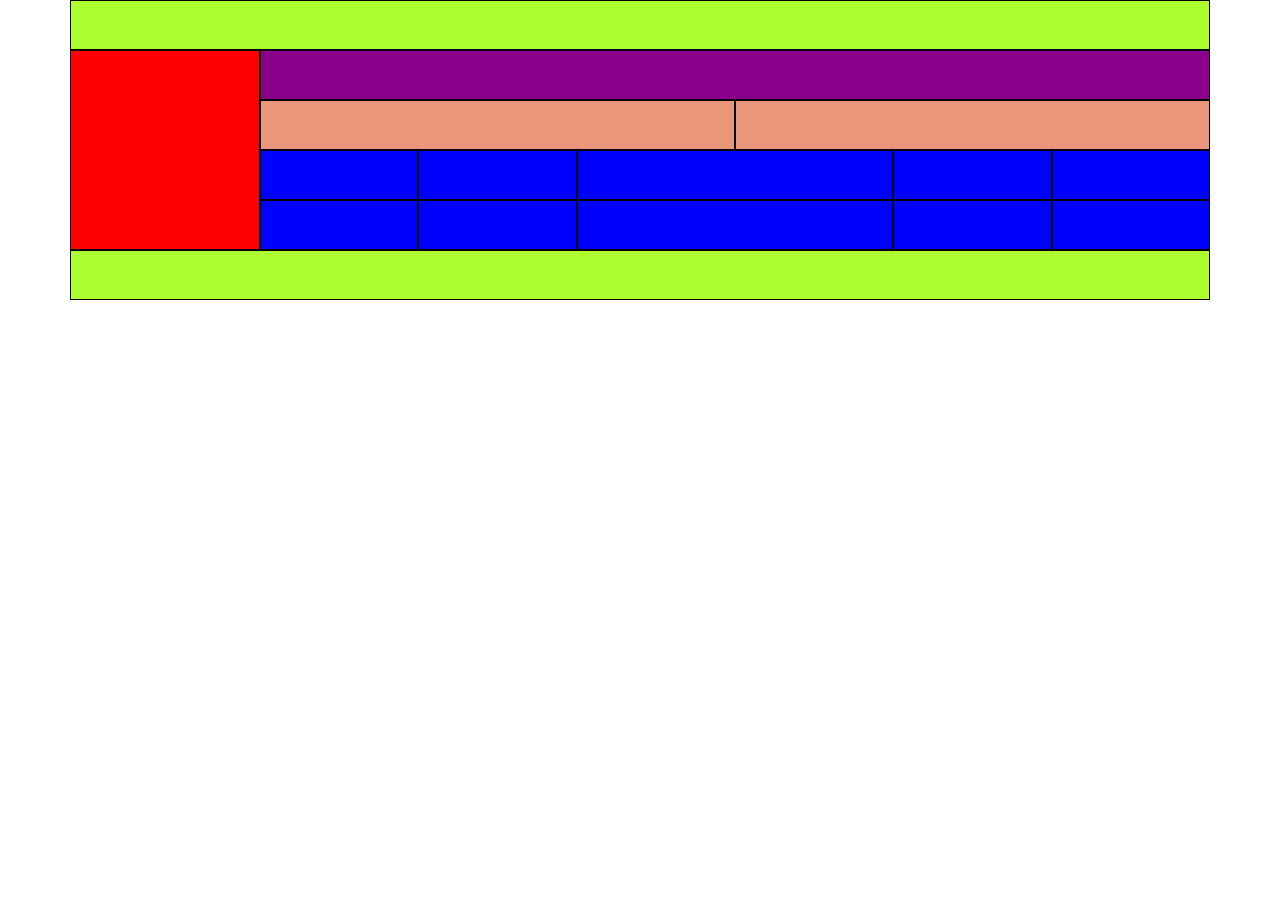
<file: boostrap/index.html>
<!DOCTYPE html>
<html lang="es">
<head>
    <meta charset="UTF-8">
    <meta name="viewport" content="width=device-width, initial-scale=1.0">
    <title>Ejemplo de Boostrap</title>
    <link rel="stylesheet" href="css/custom.css">
    <link href="https://cdn.jsdelivr.net/npm/bootstrap@5.3.3/dist/css/bootstrap.min.css" rel="stylesheet" integrity="sha384-QWTKZyjpPEjISv5WaRU9OFeRpok6YctnYmDr5pNlyT2bRjXh0JMhjY6hW+ALEwIH" crossorigin="anonymous">
</head>
<body>
    <div class="container">

        <div class="row">
            <div class="verde col-12"> </div>
        </div>
        <div class="row">
            <div class="rojo col-12 col-sm-2"> </div>
            <div class="general col-12 col-sm-10"> 
                <div class="row">
                    <div class="rosa col-12"></div>
                    <div class="carne col-12 col-md-6"></div>
                    <div class="carne col-12 col-md-6"></div>
                    <div class="azul col-6 col-sm-4 col-md-2"></div>
                    <div class="azul col-6 col-sm-4 col-md-2"></div>
                    <div class="azul col-6 col-sm-4 col-md-4"></div>
                    <div class="azul col-6 col-sm-4 col-md-2"></div>
                    <div class="azul col-6 col-sm-4 col-md-2"></div>
                    <div class="azul col-6 col-sm-4 col-md-2"></div>
                    <div class="azul col-6 col-sm-4 col-md-2"></div>
                    <div class="azul col-6 col-sm-4 col-md-4"></div>
                    <div class="azul col-6 col-sm-4 col-md-2"></div>
                    <div class="azul col-6 col-sm-4 col-md-2"></div>
                </div>
            </div>
        </div>
        <div class="row">
            <div class="verde col-12"> </div>
        </div>
    </div>



    <script src="https://cdn.jsdelivr.net/npm/bootstrap@5.3.3/dist/js/bootstrap.bundle.min.js" integrity="sha384-YvpcrYf0tY3lHB60NNkmXc5s9fDVZLESaAA55NDzOxhy9GkcIdslK1eN7N6jIeHz" crossorigin="anonymous"></script>
</body>
</html>
</file>
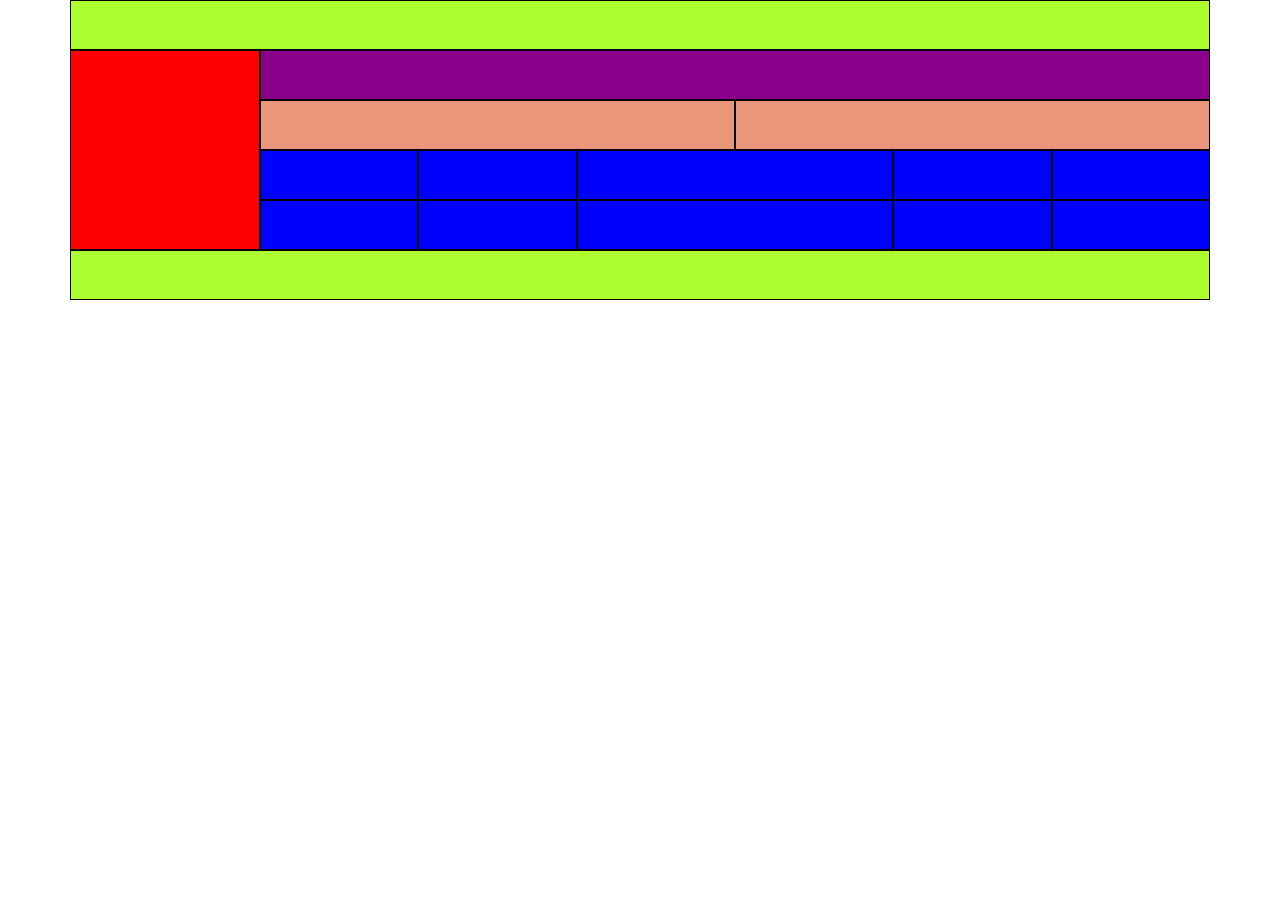
<file: boostrap/ejercicio1/index.html>
<!DOCTYPE html>
<html lang="es">
<head>
    <meta charset="UTF-8">
    <meta name="viewport" content="width=device-width, initial-scale=1.0">
    <title>Ejemplo de Boostrap</title>
    <link rel="stylesheet" href="css/custom.css">
    <link href="https://cdn.jsdelivr.net/npm/bootstrap@5.3.3/dist/css/bootstrap.min.css" rel="stylesheet" integrity="sha384-QWTKZyjpPEjISv5WaRU9OFeRpok6YctnYmDr5pNlyT2bRjXh0JMhjY6hW+ALEwIH" crossorigin="anonymous">
</head>
<body>
    <div class="container">

        <div class="row">
            <div class="verde col-12"> </div>
        </div>
        <div class="row">
            <div class="rojo col-12 col-sm-2"> </div>
            <div class="general col-12 col-sm-10"> 
                <div class="row">
                    <div class="rosa col-12"></div>
                    <div class="carne col-12 col-md-6"></div>
                    <div class="carne col-12 col-md-6"></div>
                    <div class="azul col-6 col-sm-4 col-md-2"></div>
                    <div class="azul col-6 col-sm-4 col-md-2"></div>
                    <div class="azul col-6 col-sm-4 col-md-4"></div>
                    <div class="azul col-6 col-sm-4 col-md-2"></div>
                    <div class="azul col-6 col-sm-4 col-md-2"></div>
                    <div class="azul col-6 col-sm-4 col-md-2"></div>
                    <div class="azul col-6 col-sm-4 col-md-2"></div>
                    <div class="azul col-6 col-sm-4 col-md-4"></div>
                    <div class="azul col-6 col-sm-4 col-md-2"></div>
                    <div class="azul col-6 col-sm-4 col-md-2"></div>
                </div>
            </div>
        </div>
        <div class="row">
            <div class="verde col-12"> </div>
        </div>
    </div>  
    <script src="https://cdn.jsdelivr.net/npm/bootstrap@5.3.3/dist/js/bootstrap.bundle.min.js" integrity="sha384-YvpcrYf0tY3lHB60NNkmXc5s9fDVZLESaAA55NDzOxhy9GkcIdslK1eN7N6jIeHz" crossorigin="anonymous"></script>
</body>
</html>
</file>
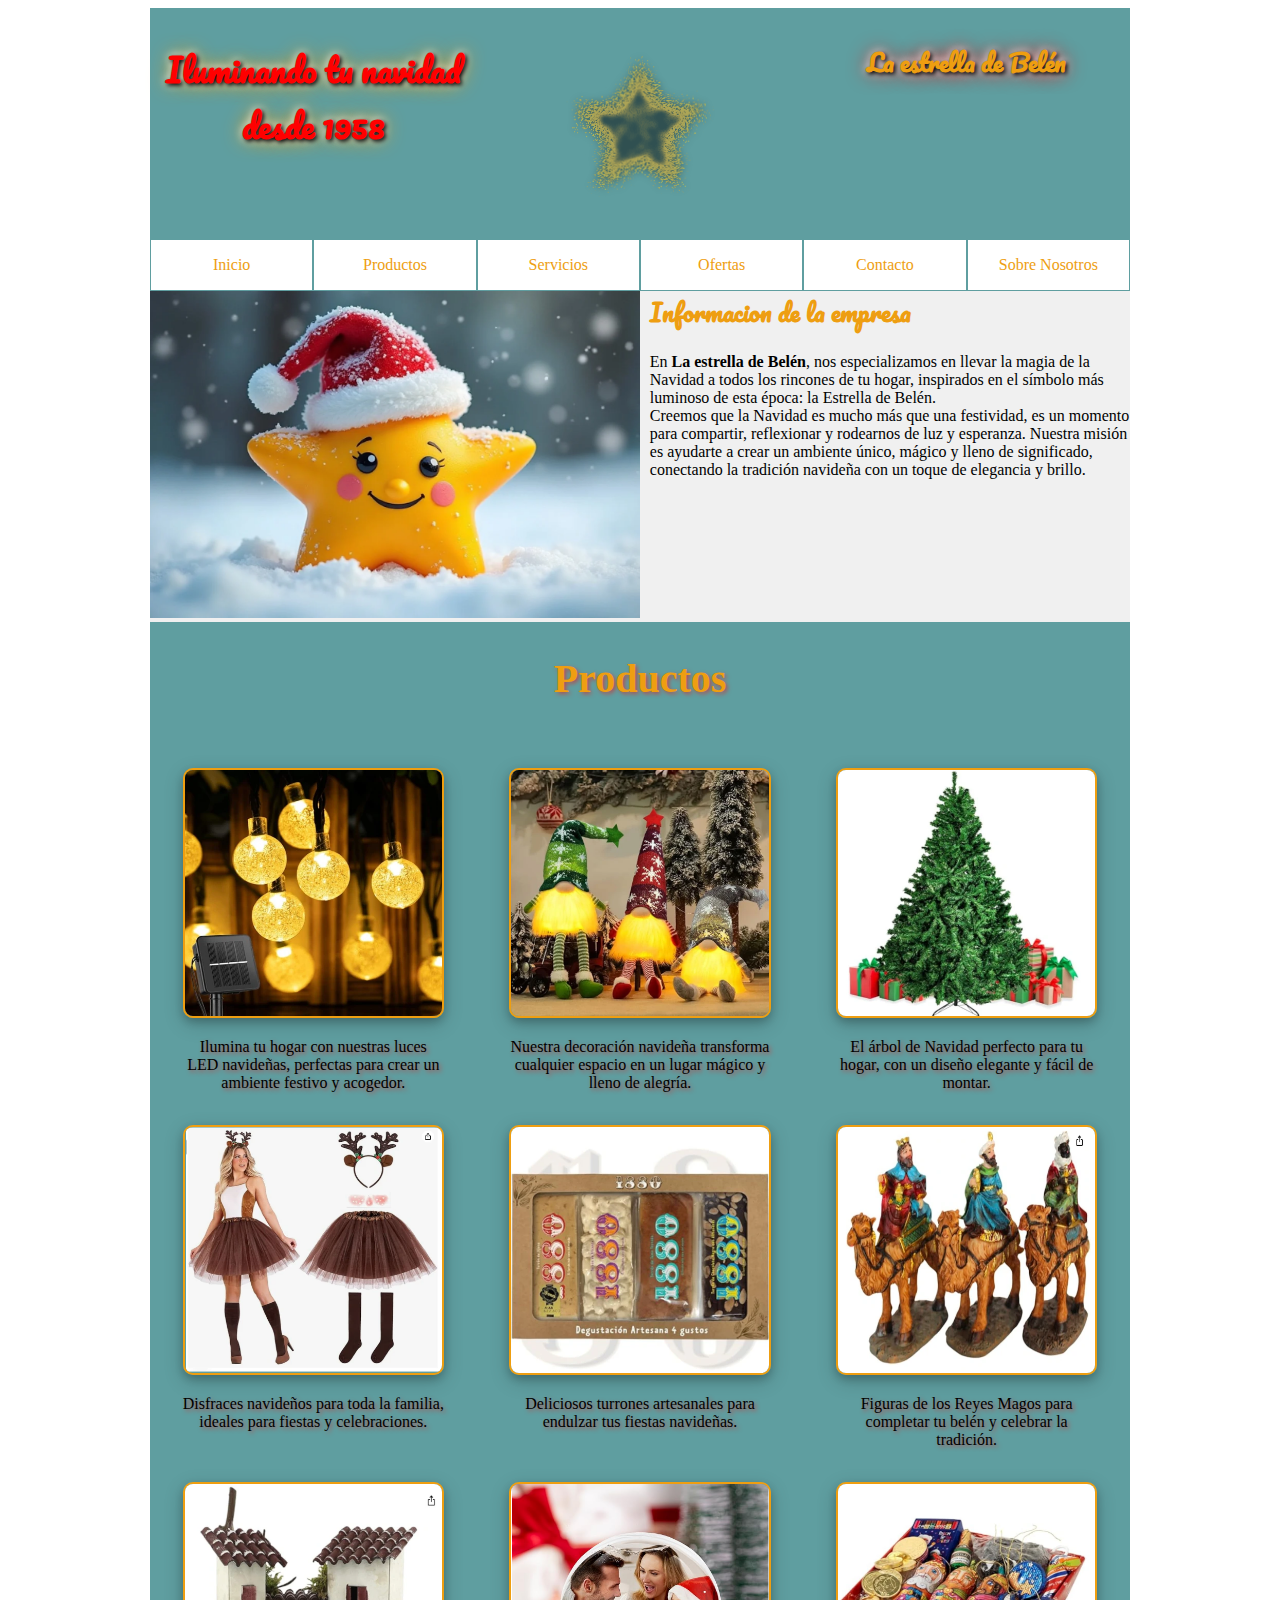
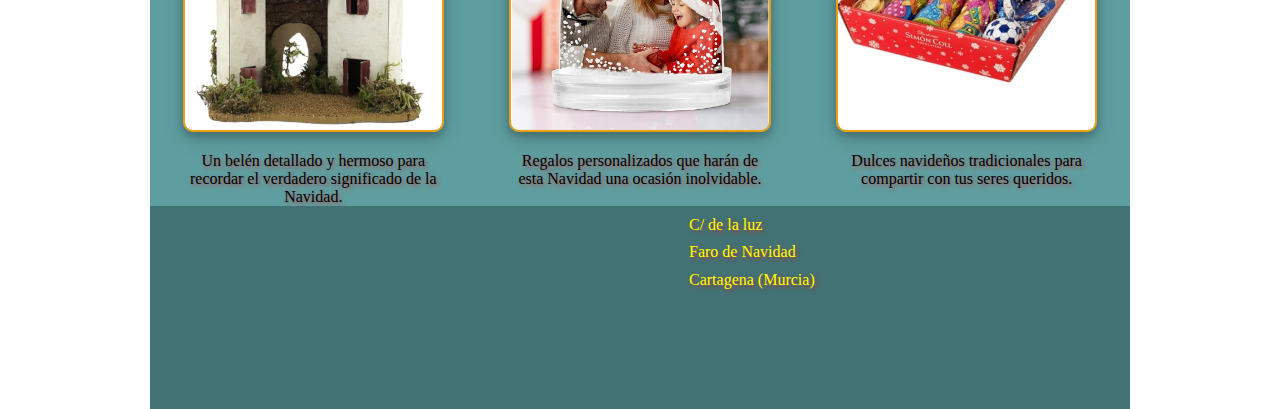
<file: ProyectoHacerBienEstructura/index-responsive.html>
<!DOCTYPE html>
<html lang="es">
  <head>
    <meta charset="UTF-8" />
    <meta name="viewport" content="width=device-width, initial-scale=1.0" />
    <title>Prueba de Grid Responsive</title>
    <link rel="stylesheet" href="estilo/framework-responsive.css" />
    <link rel="stylesheet" href="estilo/custom.css" />
  </head>
  <body>
    <div class="wrapper">
      <div class="row">
        <div class="col-12 cabecera">
          <div class="row">
            <div class="nover ver-md col-4 ">
              <h1 class="eslogan">Iluminando tu navidad desde 1958</h1>
            </div>
            <div class="col-12 col-sm-6 col-md-4">
              <img class="logo" src="img/logo.svg" alt="Logo de la empresa, Estrella de navidad" />
            </div>
            <div class="nover ver-sm col-6 col-md-4">
              <h2 class="nombreLogo">La estrella de Belén</h2>
            </div>
          </div>
        </div>
      </div>
      <div class="row">
        <div class="col-12 menu">
          <!-- cada col tiene que llevar un row -->
          <div class="row">
            <div class="col-12 col-sm-6 col-md-2 elemento">
              <p>Inicio</p>
            </div>
            <div class="col-12 col-sm-6 col-md-2 elemento">
              <p>Productos</p>
            </div>
            <div class="col-12 col-sm-6 col-md-2 elemento">
              <p>Servicios</p>
            </div>
            <div class="col-12 col-sm-6 col-md-2 elemento">
              <p>Ofertas</p>
            </div>
            <div class="col-12 col-sm-6 col-md-2 elemento">
              <p>Contacto</p>
            </div>
            <div class="col-12 col-sm-6 col-md-2 elemento">
              <p>Sobre Nosotros</p>
            </div>
          </div>
        </div>
      </div>
      <div class="row">
        <div class="col-12 fondo2">
      <div class="row">
        <div class="col-12 col-md-6">
          <img class="foto" src="img/ImagenInfo.webp" alt="Foto de una estrella de navidad" />
        </div>
        <div class="col-12 col-md-6">
          <h2 class="tituloInfo">Informacion de la empresa</h2>
          <p class="textos">
            En <strong>La estrella de Belén</strong>, nos especializamos en llevar la magia de la Navidad a todos los rincones de tu hogar, 
            inspirados en el símbolo más luminoso de esta época: la Estrella de Belén.<br>
            Creemos que la Navidad es mucho más que una festividad, es un momento para compartir, reflexionar y rodearnos de luz y esperanza.
            Nuestra misión es ayudarte a crear un ambiente único, mágico y lleno de significado, 
            conectando la tradición navideña con un toque de elegancia y brillo.
          </p>
        </div>
      </div>
    </div>
  </div>
      <div class="row">
        <div class="col-12 fondo1">
          <div class="row">
            <div class="col-12">
                <h2 class="section">Productos</h2>
          </div>
          <div class="col-12 col-sm-6 col-md-4">
            <img class="fotoproducto" src="img/iluminacion00.webp" alt="Imagen de luces de navidad">
            <p class="descripcion">Ilumina tu hogar con nuestras luces LED navideñas, perfectas para crear un ambiente festivo y acogedor.</p>
          </div>
          <div class="col-12 col-sm-6 col-md-4">
            <img class="fotoproducto" src="img/decoracion.webp" alt="Imagen de decoración navideña">
            <p class="descripcion">Nuestra decoración navideña transforma cualquier espacio en un lugar mágico y lleno de alegría.</p>
          </div>
          <div class="col-12 col-sm-6 col-md-4">
            <img class="fotoproducto" src="img/arbloDeNavidad00.webp" alt="Imagen de un arbol de Navidad">
            <p class="descripcion">El árbol de Navidad perfecto para tu hogar, con un diseño elegante y fácil de montar.</p>
          </div>
          <div class="col-12 col-sm-6 col-md-4">
            <img class="fotoproducto" src="img/disfraces00.webp" alt="Imagen de un disfraz de reno">
            <p class="descripcion">Disfraces navideños para toda la familia, ideales para fiestas y celebraciones.</p>
          </div>
          <div class="col-12 col-sm-6 col-md-4">
            <img class="fotoproducto" src="img/turrones00.webp" alt="Imagen de un sutido de turrones">
            <p class="descripcion">Deliciosos turrones artesanales para endulzar tus fiestas navideñas.</p>
          </div>
          <div class="col-12 col-sm-6 col-md-4">
            <img class="fotoproducto" src="img/figurasReyesMagos00.webp" alt="Imagen de unas figuras de los Reyes Mago con sus camellos">
            <p class="descripcion">Figuras de los Reyes Magos para completar tu belén y celebrar la tradición.</p>
          </div>
          <div class="col-12 col-sm-6 col-md-4">
            <img class="fotoproducto" src="img/belen00.webp" alt="Imagen de una construccion para un belen">
            <p class="descripcion">Un belén detallado y hermoso para recordar el verdadero significado de la Navidad.</p>
          </div>
          <div class="col-12 col-sm-6 col-md-4">
            <img class="fotoproducto" src="img/regalosPersonalizados.png" alt="Imagen de un bola de navidad con la foto de una familai ">
            <p class="descripcion">Regalos personalizados que harán de esta Navidad una ocasión inolvidable.</p>
          </div>
          <div class="col-12 col-sm-6 col-md-4">
            <img class="fotoproducto" src="img/dulces00.webp" alt="Imagen de una pequeña cesta de navidad con dulces">
            <p class="descripcion">Dulces navideños tradicionales para compartir con tus seres queridos.</p>
          </div>
                <div class="row">
                  <div class="col-12 footer">
                  <div class="row">
                  
                  <div class="col-12 nover ver-sm col-sm-6 nover-md">
                  <p class="contacto">C/ de la luz</p>
                  <p class="contacto">Faro de Navidad</p>
                  <p class="contacto">Cartagena (Murcia)</p>
                  </div>
                  
                  <div class="col-12 col-sm-6">
                    <iframe class="mapa" src="https://www.google.com/maps/embed?pb=!1m18!1m12!1m3!1d3161.753050766341!2d-0.9867739881433569!3d37.584432371917345!2m3!1f0!2f0!3f0!3m2!1i1024!2i768!4f13.1!3m3!1m2!1s0xd6343d656c8acd1%3A0x5ca9e1197660b5ca!2sFaro%20de%20Navidad!5e0!3m2!1ses!2ses!4v1734079073696!5m2!1ses!2ses" width="600" height="450" style="border:0;" allowfullscreen="" loading="lazy" referrerpolicy="no-referrer-when-downgrade"></iframe>                  </div>
                  
                  <div class="col-12 nover-sm ver-md col-md-6">
                  <p class="contacto">C/ de la luz</p>
                  <p class="contacto">Faro de Navidad</p>
                  <p class="contacto">Cartagena (Murcia)</p>
                  </div>
                  
                  </div>
                  </div>
                  </div>

        </div>
  </body>
</html>
</file>
<file: boostrap/css/custom.css>
.verde{
    
    
    border: 1px solid black;
    background-color: greenyellow;
    min-height: 50px;
    

}
.rojo{
    border: 1px solid black;
    background-color: red;
    min-height: 50px;
}
.rosa{
    border: 1px solid black;
    background-color: darkmagenta;
    min-height: 50px;

}
.carne{
    border: 1px solid black;
    background-color:darksalmon;
    min-height: 50px;
}
.azul{
    border: 1px solid black;
    background-color: blue;
    min-height: 50px;
}
</file>
<file: boostrap/ejercicio1/css/custom.css>
.verde{
    border: 1px solid black;
    background-color: greenyellow;
    min-height: 50px;
}
.rojo{
    border: 1px solid black;
    background-color: red;
    min-height: 50px;
}
.rosa{
    border: 1px solid black;
    background-color: darkmagenta;
    min-height: 50px;
}
.carne{
    border: 1px solid black;
    background-color:darksalmon;
    min-height: 50px;
}
.azul{
    border: 1px solid black;
    background-color: blue;
    min-height: 50px;
}
</file>
<file: ProyectoHacerBienEstructura/estilo/framework-responsive.css>
:root {
  --base: 980; /* variable */
  --tbase: calc(var(--base) * 1px); /* variable */
  --tcolumna: calc(var(--base) / 12); /* variable */
  --pcolumna: calc(var(--tcolumna) / var(--base) * 100%);
}

* {
  /*Esto siempre */
  box-sizing: border-box; /*Todos los elementos de la pagina van a tener su tamaño en cuenta*/
}

.wrapper {
  width: 100%;
  max-width: var(--tbase);
  margin: 0 auto; /*Centra el contenido , arriba y abajo pegados y en los lados separadas*/
}

.row {
  clear: both; /*Limpiar los flotados, los elementos que estan flotando esto hace qeu se alineen en una fila*/
}
.col-1 {
  float: left; /*Hace que los elementos se alineen en una fila*/
  width: var(--pcolumna); /*Ancho de la columna*/
  border: 1px solid black;
}
.col-2 {
  float: left;
  width: calc(var(--pcolumna) * 2); /*Ancho de la columna*/
}
.col-3 {
  float: left;

  width: calc(var(--pcolumna) * 3);
}
.col-4 {
  float: left;
  width: calc(var(--pcolumna) * 4);
}
.col-5 {
  float: left;
  width: calc(var(--pcolumna) * 5);
}
.col-6 {
  float: left;
  width: calc(var(--pcolumna) * 6);
}
.col-7 {
  float: left;
  width: calc(var(--pcolumna) * 7);
}
.col-8 {
  float: left;
  width: calc(var(--pcolumna) * 8);
}
.col-9 {
  float: left;
  width: calc(var(--pcolumna) * 9);
}
.col-10 {
  float: left;
  width: calc(var(--pcolumna) * 10);
}
.col-11 {
  float: left;
  width: calc(var(--pcolumna) * 11);
}
.col-12 {
  float: left;
  width: calc(var(--pcolumna) * 12);
}
ml-1 {
  margin-left: var(--pcolumna);
}
ml-2 {
  margin-left: calc(var(--pcolumna) * 2);
}
ml-3 {
  margin-left: calc(var(--pcolumna) * 3);
}
ml-4 {
  margin-left: calc(var(--pcolumna) * 4);
}
ml-5 {
  margin-left: calc(var(--pcolumna) * 5);
}

ml-6 {
  margin-left: calc(var(--pcolumna) * 6);
}

ml-7 {
  margin-left: calc(var(--pcolumna) * 7);
}

ml-8 {
  margin-left: calc(var(--pcolumna) * 8);
}

ml-9 {
  margin-left: calc(var(--pcolumna) * 9);
}

ml-10 {
  margin-left: calc(var(--pcolumna) * 10);
}

ml-11 {
  margin-left: calc(var(--pcolumna) * 11);
}

.ver{
  display: block;
}
.nover{
  display: none;
}



@media screen and (min-width: 768px) {
    .col-sm-1 {
        float: left; /*Hace que los elementos se alineen en una fila*/
        width: var(--pcolumna); /*Ancho de la columna*/
        border: 1px solid black;
      }
      .col-sm-2 {
        float: left;
        width: calc(var(--pcolumna) * 2); /*Ancho de la columna*/
      }
      .col-sm-3 {
        float: left;
      
        width: calc(var(--pcolumna) * 3);
      }
      .col-sm-4 {
        float: left;
        width: calc(var(--pcolumna) * 4);
      }
      .col-sm-5 {
        float: left;
        width: calc(var(--pcolumna) * 5);
      }
      .col-sm-6 {
        float: left;
        width: calc(var(--pcolumna) * 6);
      }
      .col-sm-7 {
        float: left;
        width: calc(var(--pcolumna) * 7);
      }
      .col-sm-8 {
        float: left;
        width: calc(var(--pcolumna) * 8);
      }
      .col-sm-9 {
        float: left;
        width: calc(var(--pcolumna) * 9);
      }
      .col-sm-10 {
        float: left;
        width: calc(var(--pcolumna) * 10);
      }
      .col-sm-11 {
        float: left;
        width: calc(var(--pcolumna) * 11);
      }
      .col-sm-12 {
        float: left;
        width: calc(var(--pcolumna) * 12);
      }
      ml-sm-1 {
        margin-left: var(--pcolumna);
      }
      ml-sm-2 {
        margin-left: calc(var(--pcolumna) * 2);
      }
      ml-sm-3 {
        margin-left: calc(var(--pcolumna) * 3);
      }
      ml-sm-4 {
        margin-left: calc(var(--pcolumna) * 4);
      }
      ml-sm-5 {
        margin-left: calc(var(--pcolumna) * 5);
      }
      
      ml-sm-6 {
        margin-left: calc(var(--pcolumna) * 6);
      }
      
      ml-sm-7 {
        margin-left: calc(var(--pcolumna) * 7);
      }
      
      ml-sm-8 {
        margin-left: calc(var(--pcolumna) * 8);
      }
      
      ml-sm-9 {
        margin-left: calc(var(--pcolumna) * 9);
      }
      
      ml-sm-10 {
        margin-left: calc(var(--pcolumna) * 10);
      }
      
      ml-sm-11 {
        margin-left: calc(var(--pcolumna) * 11);
      }
      .ver-sm{
        display: block;
      }
      .nover-sm{
        display: none;
      }
      
}
@media screen and (min-width: 992px) {
    .col-md-1 {
        float: left; /*Hace que los elementos se alineen en una fila*/
        width: var(--pcolumna); /*Ancho de la columna*/
        border: 1px solid black;
      }
      .col-md-2 {
        float: left;
        width: calc(var(--pcolumna) * 2); /*Ancho de la columna*/
      }
      .col-md-3 {
        float: left;
      
        width: calc(var(--pcolumna) * 3);
      }
      .col-md-4 {
        float: left;
        width: calc(var(--pcolumna) * 4);
      }
      .col-md-5 {
        float: left;
        width: calc(var(--pcolumna) * 5);
      }
      .col-md-6 {
        float: left;
        width: calc(var(--pcolumna) * 6);
      }
      .col-md-7 {
        float: left;
        width: calc(var(--pcolumna) * 7);
      }
      .col-md-8 {
        float: left;
        width: calc(var(--pcolumna) * 8);
      }
      .col-md-9 {
        float: left;
        width: calc(var(--pcolumna) * 9);
      }
      .col-md-10 {
        float: left;
        width: calc(var(--pcolumna) * 10);
      }
      .col-md-11 {
        float: left;
        width: calc(var(--pcolumna) * 11);
      }
      .col-md-12 {
        float: left;
        width: calc(var(--pcolumna) * 12);
      }
      ml-md-1 {
        margin-left: var(--pcolumna);
      }
      ml-md-2 {
        margin-left: calc(var(--pcolumna) * 2);
      }
      ml-md-3 {
        margin-left: calc(var(--pcolumna) * 3);
      }
      ml-md-4 {
        margin-left: calc(var(--pcolumna) * 4);
      }
      ml-md-5 {
        margin-left: calc(var(--pcolumna) * 5);
      }
      
      ml-md-6 {
        margin-left: calc(var(--pcolumna) * 6);
      }
      
      ml-md-7 {
        margin-left: calc(var(--pcolumna) * 7);
      }
      
      ml-md-8 {
        margin-left: calc(var(--pcolumna) * 8);
      }
      
      ml-md-9 {
        margin-left: calc(var(--pcolumna) * 9);
      }
      
      ml-md-10 {
        margin-left: calc(var(--pcolumna) * 10);
      }
      
      ml-md-11 {
        margin-left: calc(var(--pcolumna) * 11);
      }
      .ver-md{
        display: block;
      }
      .nover-md{
        display: none;
      }
}
</file>
<file: ProyectoHacerBienEstructura/estilo/custom.css>
/*Importar estilos*/
@import url('https://fonts.googleapis.com/css2?family=Pacifico&display=swap');

ul {
    list-style-type: none;
    margin: 0;
    padding: 0;
    overflow: hidden;
    background-color: #333;
  }
  
ul {

    float: left;
    border-right:1px solid #bbb;
  }
  
li:last-child {
    border-right: none;
  }
  
li a {
    display: block;
    color: white;
    text-align: center;
    padding: 14px 16px;
    text-decoration: none;
  }
  
li a:hover:not(.active) {
    background-color: #111;
  }
  
.active {
    background-color: #04AA6D;
  }
.foto{
    width: 100%;
  }
.subtitulo{ 
    width: 90%;
    margin: 5%;
    
  }
.cabecera{
   background-color: cadetblue;
  }

.logo {
    width: 50%;
    margin: 0 auto; 
    display: block; 
  }

  /* Estilos para el nombre del logo */

.nombreLogo {
    text-align: center;
    margin: 10% 0; 
    font-family: 'Pacifico', cursive; 
    color: #ee9e11ff; 
    text-shadow: 2px 2px 4px #000000, 0 0 10px #ffffff, 0 0 20px #ff0000; 
  }

  /* Estilos para el eslogan */

.eslogan {
    text-align: center;
    margin: 10% 0; 
    font-family: 'Pacifico', cursive;
    color: #ff0000;
    text-shadow: 2px 2px 4px #000000, 0 0 10px #ffffff, 0 0 20px #ee9e11ff;
  }
  
.menu{

    color: #ee9e11ff;
    text-align: center;

  }

.menu:hover{

    color: #ee9e11ff; 
    text-decoration: none; 
    transition: color 0.3s ease;
  
}

.elemento{

    text-align: center;
    border: 1px solid cadetblue; 

  }
 
.elemento:hover{

    color: red;
  
  }

.tituloInfo{
  
    font-family: 'Pacifico', cursive; 
    color: #ee9e11ff; 
    margin-left: 2%;
    margin-top: 0%;

  }

.textos{

    margin-left: 2%;

  }
  
.section{

    text-align: center;
    color:#ee9e11ff;
    font-size: 250%; /* Ajusta este valor según tus necesidades */

  }

.descripcion{

    width: 80%;
    margin: 10%;
    margin-bottom: 0%;
    margin-top: 5%;
    text-align: center;

  }

  /* Estilos para las imágenes de productos */

.fotoproducto {

    width: 80%;
    margin: 10%;
    height: 250px; 
    margin-bottom: 0%;
    box-shadow: 0 4px 8px rgba(0, 0, 0, 0.2), 0 6px 20px rgba(0, 0, 0, 0.19); 
    border: 2px solid #ee9e11ff;
    border-radius: 10px; 
    transition: transform 0.3s, box-shadow 0.3s; 

  }
  
.fotoproducto:hover {

    box-shadow: 10px 1px 25px red;
    border: 2px solid #ee9e11ff;

  }

  /* Estilos para los fondos */


.fondo2{
      
  background-color: #f0f0f0;
}

.fondo1 {
  background-color: cadetblue;
  color: #000000; /* Negro */
  text-shadow: 2px 2px 4px rgba(255, 0, 0, 0.5); /* Sombra de texto */

}

.footer{

    background-color: rgb(67, 114, 116);
    color: yellow;

  }

.mapa {

    width: 30%;
    height: 20%; 

  }

.contacto {

    width: 80%;
    margin: 2% 10%;

  
  }

.foto{

    width: 80%;

  }

  @media screen and (min-width: 768px) {
    .foto{

      width: 70%;
      margin-top: 5%;
      margin-bottom: 5%;
      margin-left: 15%;


    }
    .mapa{

      width: 90%;
      margin: 5%;

    }
  }
  @media screen and (min-width: 992px) {
    .foto{   

      width: 100%;
      margin: 0%;
    
    }

  }
</file>
